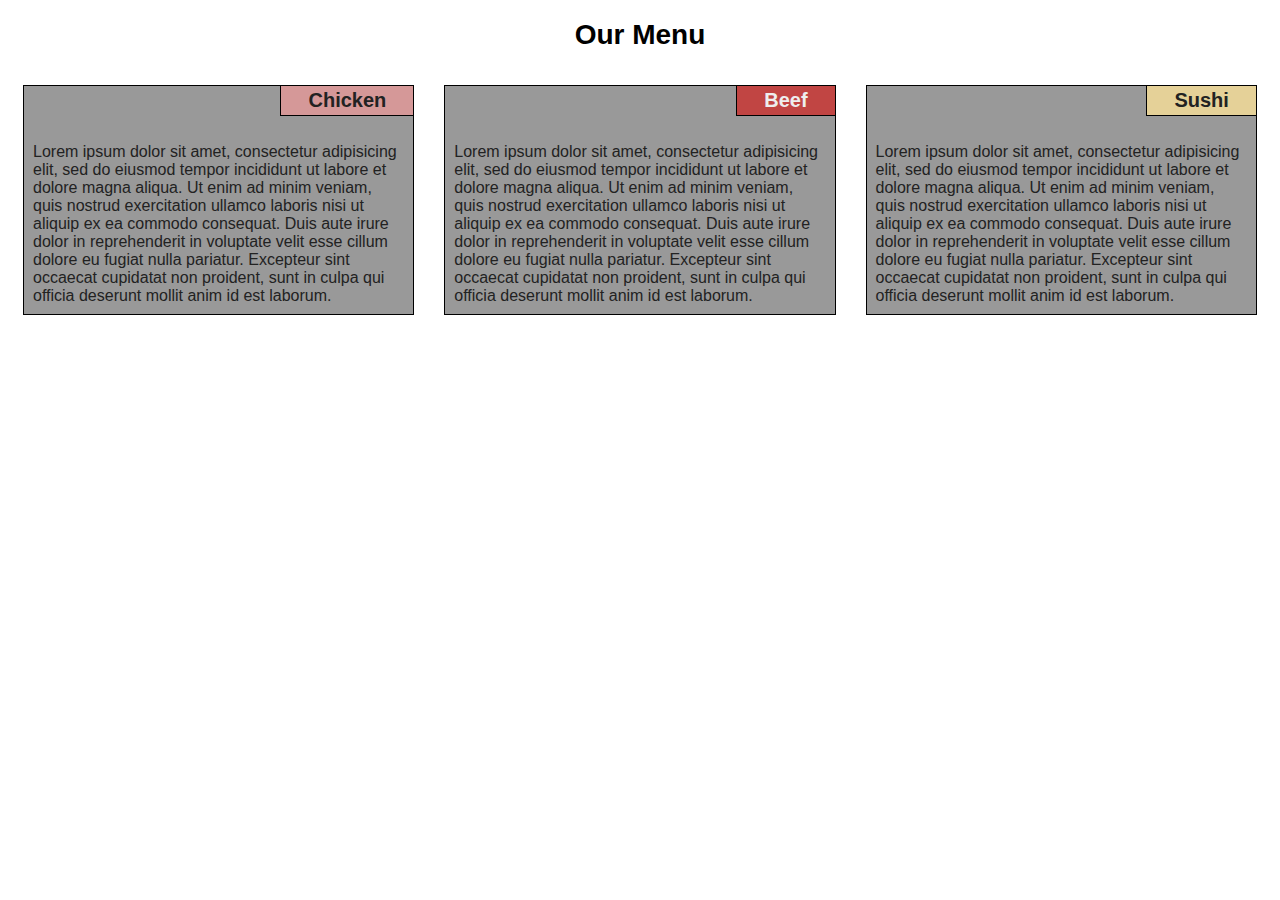
<file: mod2_solution/index.html>
<!DOCTYPE html>
<html>
<head>
	<meta charset="utf-8">
	<meta name="viewport" content="width=device-width, initial-scale=1">
	<title>Assignment Solution for Module 2</title>
	<link rel="stylesheet" type="text/css" href="css/custom.css">
</head>
<body>
	<h1>Our Menu</h1>
	<section class="row">
		<div class="col-lg-4 col-md-6 col-sm-12">
			<article>
				<h2>Chicken</h2>
				<p>Lorem ipsum dolor sit amet, consectetur adipisicing elit, sed do eiusmod
			tempor incididunt ut labore et dolore magna aliqua. Ut enim ad minim veniam,
			quis nostrud exercitation ullamco laboris nisi ut aliquip ex ea commodo
			consequat. Duis aute irure dolor in reprehenderit in voluptate velit esse
			cillum dolore eu fugiat nulla pariatur. Excepteur sint occaecat cupidatat non
			proident, sunt in culpa qui officia deserunt mollit anim id est laborum.</p>
			</article>
		</div>
		<div class="col-lg-4 col-md-6 col-sm-12">
			<article>
				<h2>Beef</h2>
				<p>Lorem ipsum dolor sit amet, consectetur adipisicing elit, sed do eiusmod
			tempor incididunt ut labore et dolore magna aliqua. Ut enim ad minim veniam,
			quis nostrud exercitation ullamco laboris nisi ut aliquip ex ea commodo
			consequat. Duis aute irure dolor in reprehenderit in voluptate velit esse
			cillum dolore eu fugiat nulla pariatur. Excepteur sint occaecat cupidatat non
			proident, sunt in culpa qui officia deserunt mollit anim id est laborum.</p>
			</article>
		</div>
		<div class="col-lg-4 col-md-12 col-sm-12">
			<article>
				<h2>Sushi</h2>
				<p>Lorem ipsum dolor sit amet, consectetur adipisicing elit, sed do eiusmod
			tempor incididunt ut labore et dolore magna aliqua. Ut enim ad minim veniam,
			quis nostrud exercitation ullamco laboris nisi ut aliquip ex ea commodo
			consequat. Duis aute irure dolor in reprehenderit in voluptate velit esse
			cillum dolore eu fugiat nulla pariatur. Excepteur sint occaecat cupidatat non
			proident, sunt in culpa qui officia deserunt mollit anim id est laborum.</p>
			</article>
		</div>
	</section>
</body>
</html>
</file>
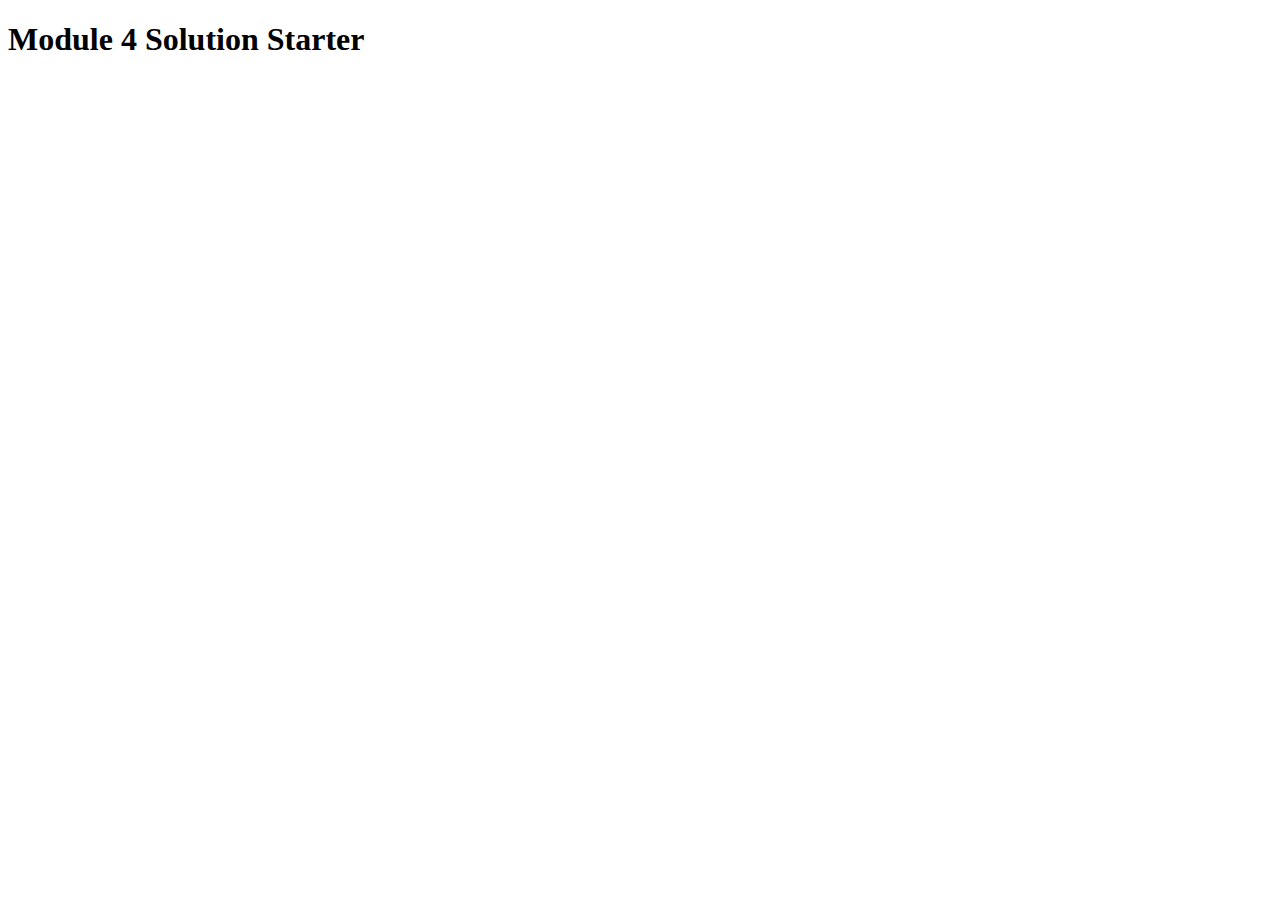
<file: mod4_solution/index.html>
<!DOCTYPE html>
<html>
<head>
  <meta charset="utf-8">
  <title>Module 4 Solution Starter</title>
  <script>
    var names = []; // DO NOT REMOVE
  </script>
  <script src="SpeakHello.js"></script>
  <script src="SpeakGoodBye.js"></script>
  <script src="script.js"></script>
</head>
<body>
  <h1>Module 4 Solution Starter</h1>
</body>
</html>
</file>
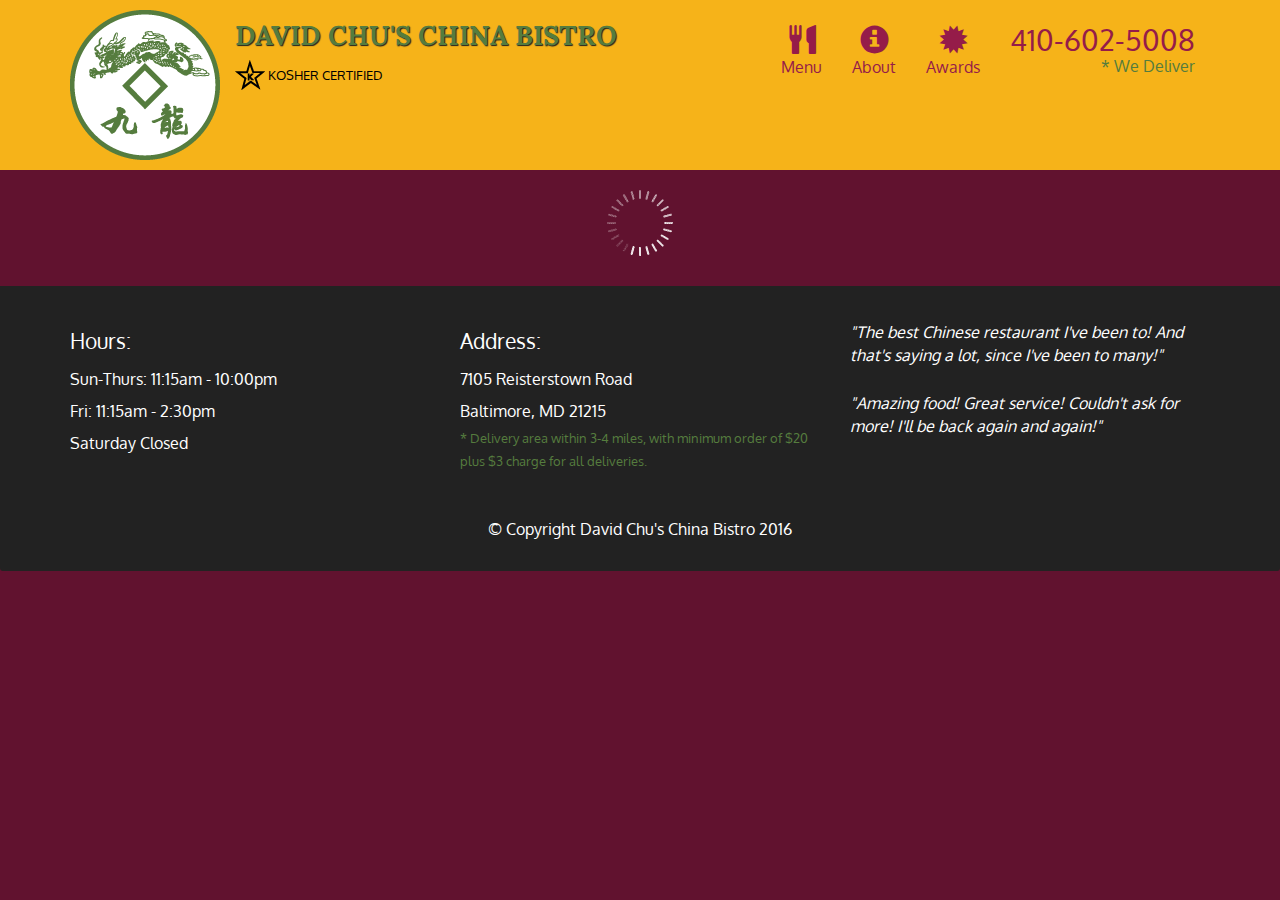
<file: mod5_solution/index.html>
<!doctype html>
<html lang="en">
  <head>
    <meta charset="utf-8">
    <meta http-equiv="X-UA-Compatible" content="IE=edge">
    <meta name="viewport" content="width=device-width, initial-scale=1">
    <title>David Chu's China Bistro</title>
    <link rel="stylesheet" href="css/bootstrap.min.css">
    <link rel="stylesheet" href="css/styles.css">
    <link href='https://fonts.googleapis.com/css?family=Oxygen:400,300,700' rel='stylesheet' type='text/css'>
    <link href='https://fonts.googleapis.com/css?family=Lora' rel='stylesheet' type='text/css'>
  </head>
<body>
  <header>
    <nav id="header-nav" class="navbar navbar-default">
      <div class="container">
        <div class="navbar-header">
          <a href="index.html" class="pull-left visible-md visible-lg">
            <div id="logo-img" alt="Logo image"></div>
          </a>

          <div class="navbar-brand">
            <a href="index.html"><h1>David Chu's China Bistro</h1></a>
            <p>
              <img src="images/star-k-logo.png" alt="Kosher certification">
              <span>Kosher Certified</span>
            </p>
          </div>

          <button id="navbarToggle" type="button" class="navbar-toggle collapsed" data-toggle="collapse" data-target="#collapsable-nav" aria-expanded="false">
            <span class="sr-only">Toggle navigation</span>
            <span class="icon-bar"></span>
            <span class="icon-bar"></span>
            <span class="icon-bar"></span>
          </button>
        </div>
        
        <div id="collapsable-nav" class="collapse navbar-collapse">
           <ul id="nav-list" class="nav navbar-nav navbar-right">
            <li id="navHomeButton" class="visible-xs active">
              <a href="index.html">
                <span class="glyphicon glyphicon-home"></span> Home</a>
            </li>
            <li id="navMenuButton">
              <a href="#" onclick="$dc.loadMenuCategories();">
                <span class="glyphicon glyphicon-cutlery"></span><br class="hidden-xs"> Menu</a>
            </li>
            <li>
              <a href="#">
                <span class="glyphicon glyphicon-info-sign"></span><br class="hidden-xs"> About</a>
            </li>
            <li>
              <a href="#">
                <span class="glyphicon glyphicon-certificate"></span><br class="hidden-xs"> Awards</a>
            </li>
            <li id="phone" class="hidden-xs">
              <a href="tel:410-602-5008">
                <span>410-602-5008</span></a><div>* We Deliver</div>
            </li>
          </ul><!-- #nav-list -->
        </div><!-- .collapse .navbar-collapse -->
      </div><!-- .container -->
    </nav><!-- #header-nav -->
  </header>

  <div id="call-btn" class="visible-xs">
    <a class="btn" href="tel:410-602-5008">
    <span class="glyphicon glyphicon-earphone"></span>
    410-602-5008
    </a>
  </div>
  <div id="xs-deliver" class="text-center visible-xs">* We Deliver</div>

  <div id="main-content" class="container"></div>

  <footer class="panel-footer">
    <div class="container">
      <div class="row">
        <section id="hours" class="col-sm-4">
          <span>Hours:</span><br>
          Sun-Thurs: 11:15am - 10:00pm<br>
          Fri: 11:15am - 2:30pm<br>
          Saturday Closed
          <hr class="visible-xs">
        </section>
        <section id="address" class="col-sm-4">
          <span>Address:</span><br>
          7105 Reisterstown Road<br>
          Baltimore, MD 21215
          <p>* Delivery area within 3-4 miles, with minimum order of $20 plus $3 charge for all deliveries.</p>
          <hr class="visible-xs">
        </section>
        <section id="testimonials" class="col-sm-4">
          <p>"The best Chinese restaurant I've been to! And that's saying a lot, since I've been to many!"</p>
          <p>"Amazing food! Great service! Couldn't ask for more! I'll be back again and again!"</p>
        </section>
      </div>
      <div class="text-center">&copy; Copyright David Chu's China Bistro 2016</div>
    </div>
  </footer>

  <!-- jQuery (Bootstrap JS plugins depend on it) -->
  <script src="js/jquery-2.1.4.min.js"></script>
  <script src="js/bootstrap.min.js"></script>
  <script src="js/ajax-utils.js"></script>
  <script src="js/script.js"></script>
</body>
</html>
</file>
<file: mod2_solution/css/custom.css>
* {
  -webkit-box-sizing: border-box;
     -moz-box-sizing: border-box;
      -ms-box-sizing: border-box;
          box-sizing: border-box;
}

/* Simple Responsive Framework. */

/* ***** I've removed the colunm classes not used on this assingment, just to keep the code short ******* */

.row {
  width: 100%;
}

/********** Large devices only **********/
@media (min-width: 992px) {
  .col-lg-4 {
    float: left;
  }
  .col-lg-4 {
    width: 33.33%;
  }
}

/********** Medium devices only **********/
@media (min-width: 768px) and (max-width: 991px) {
  .col-md-6, .col-md-12 {
    float: left;
  }
  .col-md-6 {
    width: 50%;
  }
  .col-md-12 {
    width: 100%;
  }
}

/********** Small devices only **********/
@media (max-width: 767px) {
  .col-sm-11, .col-sm-12 {
    float: left;
  }
  .col-sm-12 {
    width: 100%;
  }
}




/***** page specific styles ******/ 

body {
	font-family: Verdana, sans-serif;
}

h1 {
	text-align: center;
	font-size: 175%;
}

div {
	padding: 15px;
}

article {
	position: relative;
	background-color: #999;
	border: 1px solid black;
}

article > h2 {
	font-size: 125%;
	position: relative;
	float: right;
	margin-top: -1px;
	margin-right: -1px;
	padding: 3px 27px;
	border: 1px solid black;
}

div:nth-child(1) h2 {
	background-color: #D59898;
	color: #222;
}

div:nth-child(2) h2 {
	background-color: #C14543;
	color: #eee;
}

div:nth-child(3) h2 {
	background-color: #E5D198;
	color: #222;
}

article > p {
	position: relative;
	padding-top: 3em;
	color: #222;
	margin: 9px;
}
</file>
<file: mod5_solution/css/styles.css>
body {
  font-size: 16px;
  color: #fff;
  background-color: #61122f;
  font-family: 'Oxygen', sans-serif;
}

/** HEADER **/
#header-nav {
  background-color: #f6b319;
  border-radius: 0;
  border: 0;
}

#logo-img {
  background: url('../images/restaurant-logo_large.png') no-repeat;
  width: 150px;
  height: 150px;
  margin: 10px 15px 10px 0;
}

.navbar-brand {
  padding-top: 25px;
}
.navbar-brand h1 { /* Restaurant name */
  font-family: 'Lora', serif;
  color: #557c3e;
  font-size: 1.5em;
  text-transform: uppercase;
  font-weight: bold;
  text-shadow: 1px 1px 1px #222;
  margin-top: 0;
  margin-bottom: 0;
  line-height: .75;
}
.navbar-brand a:hover, .navbar-brand a:focus {
  text-decoration: none;
}
.navbar-brand p { /* Kosher cert */
  color: #000;
  text-transform: uppercase;
  font-size: .7em;
  margin-top: 15px;
}
.navbar-brand p span { /* Star-K */
  vertical-align: middle;
}

#nav-list {
  margin-top: 10px;
}
#nav-list a {
  color: #951C49;
  text-align: center;
}
#nav-list a:hover {
  background: #E7E7E7;
}
#nav-list a span {
  font-size: 1.8em;
}

#phone {
  margin-top: 5px;
}
#phone a { /* Phone number */
  text-align: right;
  padding-bottom: 0;
}
#phone div { /* We Deliver */
  color: #557c3e;
  text-align: right;
  padding-right: 15px;
}

.navbar-header button.navbar-toggle, .navbar-header .icon-bar {
  border: 1px solid #61122f;
}
.navbar-header button.navbar-toggle {
  clear: both;
  margin-top: -30px;
}
/* END HEADER */

/* FOOTER */
.panel-footer {
  margin-top: 30px;
  padding-top: 35px;
  padding-bottom: 30px;
  background-color: #222;
  border-top: 0;
}
.panel-footer div.row {
  margin-bottom: 35px;
}
#hours, #address {
  line-height: 2;
}
#hours > span, #address > span {
  font-size: 1.3em;
}
#address p {
  color: #557c3e;
  font-size: .8em;
  line-height: 1.8;
}
#testimonials {
  font-style: italic;
}
#testimonials p:nth-child(2) {
  margin-top: 25px;
}
/* END FOOTER */



/* HOME PAGE */
.container .jumbotron {
  box-shadow: 0 0 50px #3F0C1F;
  border: 2px solid #3F0C1F;
}

#menu-tile, #specials-tile, #map-tile {
  height: 250px;
  width: 100%;
  margin-bottom: 15px;
  position: relative;
  border: 2px solid #3F0C1F;
  overflow: hidden;
}
#menu-tile:hover, #specials-tile:hover, #map-tile:hover {
  box-shadow: 0 1px 5px 1px #cccccc;
}
#menu-tile {
  background: url('../images/menu-tile.jpg') no-repeat;
  background-position: center;
}
#specials-tile {
  background: url('../images/specials-tile.jpg') no-repeat;
  background-position: center;
}
#menu-tile span, #specials-tile span, #map-tile span {
  position: absolute;
  bottom: 0;
  right: 0;
  width: 100%;
  text-align: center;
  font-size: 1.6em;
  text-transform: uppercase;
  background-color: #000;
  color: #fff;
  opacity: .8;
}
/* END HOME PAGE */

/* MENU CATEGORIES PAGE */
.category-tile { 
  position: relative;
  border: 2px solid #3F0C1F;
  overflow: hidden;
  width: 200px;
  height: 200px;
  margin: 0 auto 15px;
}
.category-tile span {
  position: absolute;
  bottom: 0;
  right: 0;
  width: 100%;
  text-align: center;
  font-size: 1.2em;
  text-transform: uppercase;
  background-color: #000;
  color: #fff;
  opacity: .8;
}
.category-tile:hover {
  box-shadow: 0 1px 5px 1px #cccccc;
}

#menu-categories-title + div {
  margin-bottom: 50px;
}
/* END MENU CATEGORIES PAGE */

/* SINGLE CATEGORY PAGE */
.menu-item-tile {
  margin-bottom: 25px;
}
.menu-item-tile hr {
  width: 80%;
}
.menu-item-tile .menu-item-price {
  font-size: 1.1em;
  text-align: right;
  margin-top: -15px;
  margin-right: -15px;
}
.menu-item-tile .menu-item-price span {
  font-size: .6em;
}
.menu-item-photo {
  position: relative;
  border: 2px solid #3F0C1F; 
  overflow: hidden;
  padding: 0;
  margin-right: -15px;
  margin-left: auto;
  margin-bottom: 20px;
  max-width: 250px;
}
.menu-item-photo div {
  position: absolute;
  bottom: 0;
  right: 0;
  width: 80px;
  background-color: #557c3e;
  text-align: center;
}
.menu-item-description {
  padding-right: 30px;
}
h3.menu-item-title {
  margin: 0 0 10px;
}
.menu-item-details {
  font-size: .9em;
  font-style: italic;
}
/* END SINGLE CATEGORY PAGE */


/********** Large devices only **********/
@media (min-width: 1200px) {
  .container .jumbotron {
    background: url('../images/jumbotron_1200.jpg') no-repeat;
    height: 675px;
  }
}

/********** Medium devices only **********/
@media (min-width: 992px) and (max-width: 1199px) {
  /* Header */
  #logo-img {
    background: url('../images/restaurant-logo_medium.png') no-repeat;
    width: 100px;
    height: 100px;
    margin: 5px 5px 5px 0;
  }
  /* End Header */

  /* Home Page */
  .container .jumbotron {
    background: url('../images/jumbotron_992.jpg') no-repeat;
    height: 558px;
  }
  /* End Home Page */
}

/********** Small devices only **********/
@media (min-width: 768px) and (max-width: 991px) {
  /* Home Page */
  .container .jumbotron {
    background: url('../images/jumbotron_768.jpg') no-repeat;
    height: 432px;
  }
  /* End Home Page */
}

/********** Extra small devices only **********/
@media (max-width: 767px) {
  /* Header */
  .navbar-brand {
    padding-top: 10px;
    height: 80px;
  }
  .navbar-brand h1 { /* Restaurant name */
    padding-top: 10px;
    font-size: 5vw; /* 1vw = 1% of viewport width */
  }
  .navbar-brand p { /* Kosher cert */
    font-size: .6em;
    margin-top: 12px;
  }
  .navbar-brand p img { /* Star-K */
    height: 20px;
  }

  #collapsable-nav a { /* Collapsed nav menu text */
    font-size: 1.2em;
  }
  #collapsable-nav a span { /* Collapsed nav menu glyph */
    font-size: 1em;
    margin-right: 5px;
  }

  #call-btn > a {
    font-size: 1.5em;
    display: block;
    margin: 0 20px;
    padding: 10px;
    border: 2px solid #fff;
    background-color: #f6b319;
    color: #951c49;
  }
  #xs-deliver {
    margin-top: 5px;
    font-size: .7em;
    letter-spacing: .1em;
    text-transform: uppercase;
  }
  /* End Header */

  /* Footer */
  .panel-footer section {
    margin-bottom: 30px;
    text-align: center;
  }
  .panel-footer section:nth-child(3) {
    margin-bottom: 0; /* margin already exists on the whole row */
  }
  .panel-footer section hr {
    width: 50%;
  }
  /* End Footer */

  /* Home Page */
  .container .jumbotron {
    margin-top: 30px;
    padding: 0;
  }
  #menu-tile, #specials-tile {
    width: 360px;
    margin: 0 auto 15px;
  }

  .menu-item-photo {
    margin-right: auto;
  }
  .menu-item-tile .menu-item-price {
    text-align: center;
  }
  .menu-item-description {
    text-align: center;;
  }
}


/********** Super extra small devices Only :-) (e.g., iPhone 4) **********/
@media (max-width: 479px) {
  /* Header */
  .navbar-brand h1 { /* Restaurant name */
    padding-top: 5px;
    font-size: 6vw;
  }
  /* End Header */
  
  /* Home page */
  #menu-tile, #specials-tile {
    width: 280px;
    margin: 0 auto 15px;
  }

  .col-xxs-12 {
    position: relative;
    min-height: 1px;
    padding-right: 15px;
    padding-left: 15px;
    float: left;
    width: 100%;
  }
}
</file>
